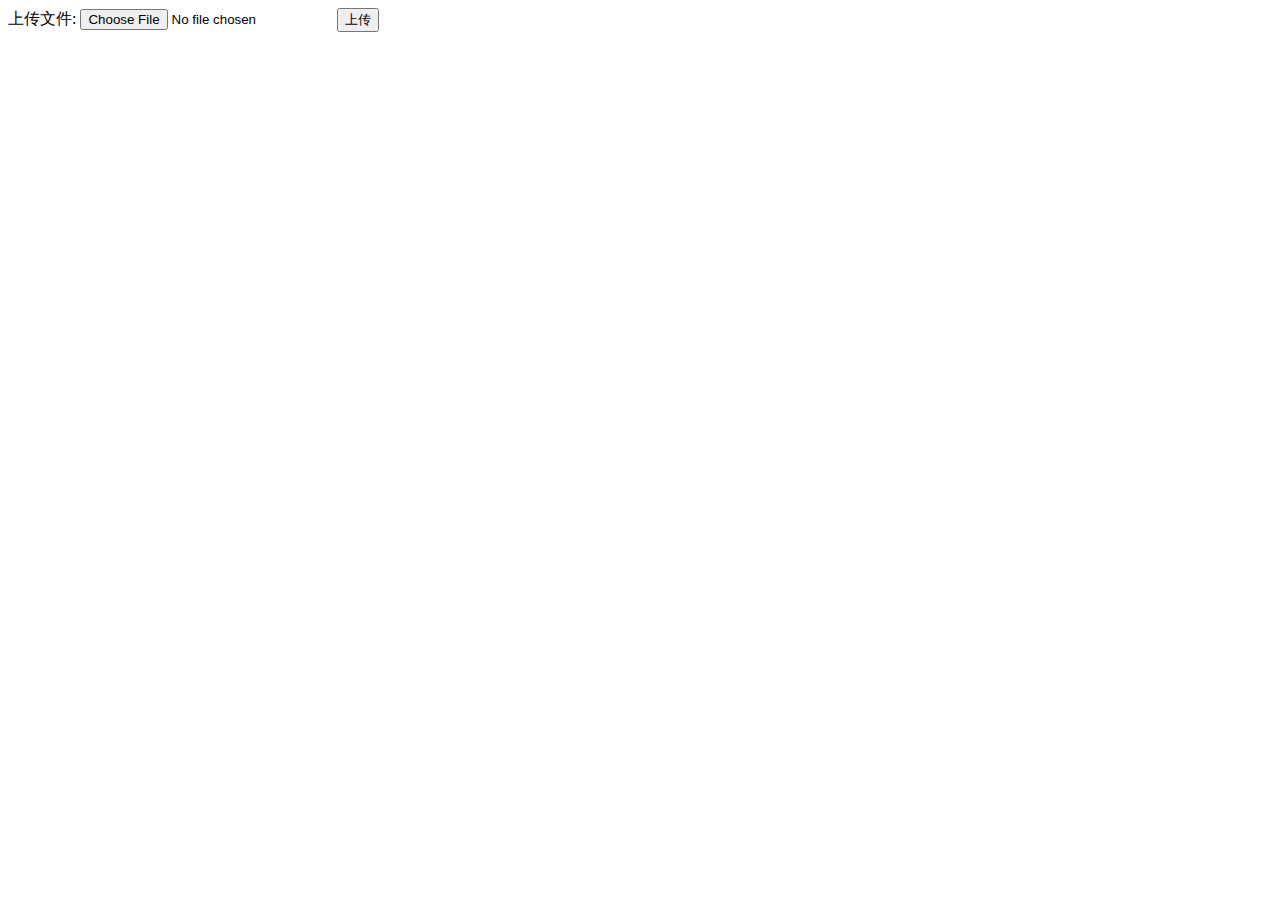
<file: phpDeom/file/index.html>
<!DOCTYPE html>
<html lang="en">
<head>
    <meta charset="UTF-8">
    <title>文件上传</title>
</head>
<body>
<form enctype="multipart/form-data" method="post" name="upform">
    上传文件:
    <input name="upfile" type="file">
    <input type="submit" value="上传"><br>
</form>


</body>
</html>
</file>
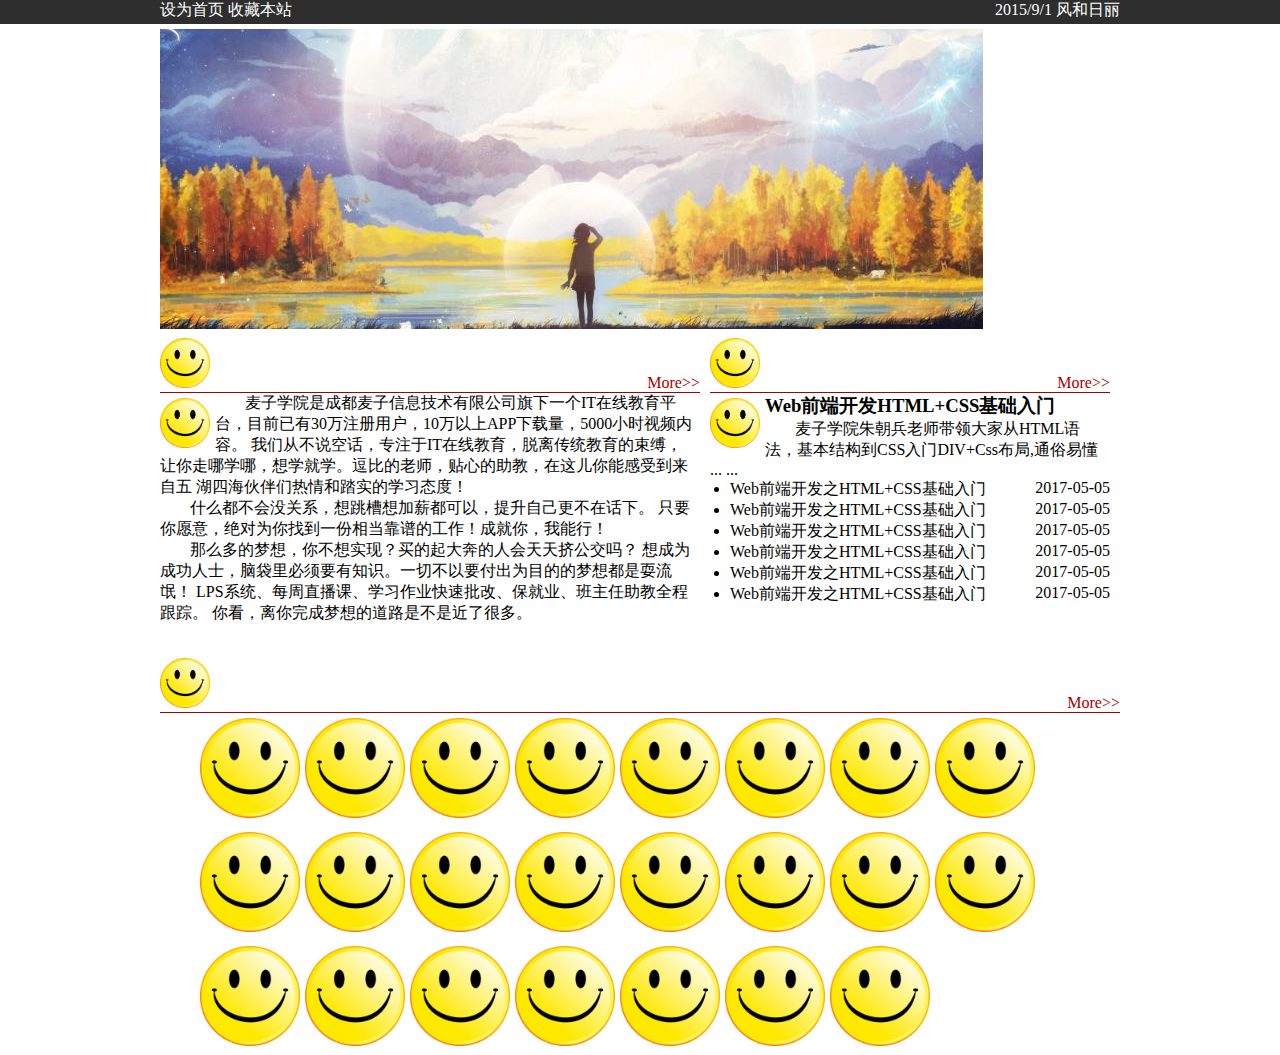
<file: htmlTestDeom/myTest.html>
<!DOCTYPE html>
<html lang="en">
<head>
    <meta charset="UTF-8">
    <title>MyTest</title>
    <link rel="stylesheet" type="text/css" href="myTest.css">
</head>
<body>

<div class="title">
    <div class="core">
        <div class="l">
            <span><a href="#">设为首页</a></span>
            <span><a href="#">收藏本站</a></span>
        </div>
        <div class="r">
            <span><a href="#">2015/9/1 风和日丽</a></span>
        </div>
    </div>
</div>

<div class="banner">
    <div class="core">
        <img src="img/banner.jpg"/>
    </div>
</div>
<div class="conten">
    <div class="core">
        <div class="info l">
            <div class="conten_title">
                <img class="conten_smile" src="img/smile.jpg" alt="smile">
                <span class="r"><a href="#">More>></a></span>
            </div>
            <div class="conten_con">
                <img src="img/smile.jpg" height="50" width="50" alt="img" class="l"/>
                <p>麦子学院是成都麦子信息技术有限公司旗下一个IT在线教育平台，目前已有30万注册用户，10万以上APP下载量，5000小时视频内容。
                    我们从不说空话，专注于IT在线教育，脱离传统教育的束缚，让你走哪学哪，想学就学。逗比的老师，贴心的助教，在这儿你能感受到来自五 湖四海伙伴们热情和踏实的学习态度！</p>

                <p>什么都不会没关系，想跳槽想加薪都可以，提升自己更不在话下。 只要你愿意，绝对为你找到一份相当靠谱的工作！成就你，我能行！</p>

                <p>那么多的梦想，你不想实现？买的起大奔的人会天天挤公交吗？ 想成为成功人士，脑袋里必须要有知识。一切不以要付出为目的的梦想都是耍流氓！
                    LPS系统、每周直播课、学习作业快速批改、保就业、班主任助教全程跟踪。 你看，离你完成梦想的道路是不是近了很多。</p>
            </div>

        </div>

        <div class="news l">
            <div class="conten_title">
                <img class="conten_smile" src="img/smile.jpg" alt="smile">
                <span class="r"><a href="#">More>></a></span>
            </div>
            <div class="conten_con">
                <img src="img/smile.jpg" height="50" width="50" alt="img" class="l"/>
                <h3>Web前端开发HTML+CSS基础入门</h3>
                <p> 麦子学院朱朝兵老师带领大家从HTML语法，基本结构到CSS入门DIV+Css布局,通俗易懂 ... ...</p>
                <ul>
                    <li><a>Web前端开发之HTML+CSS基础入门</a><span>2017-05-05</span></li>
                    <li><a>Web前端开发之HTML+CSS基础入门</a><span>2017-05-05</span></li>
                    <li><a>Web前端开发之HTML+CSS基础入门</a><span>2017-05-05</span></li>
                    <li><a>Web前端开发之HTML+CSS基础入门</a><span>2017-05-05</span></li>
                    <li><a>Web前端开发之HTML+CSS基础入门</a><span>2017-05-05</span></li>
                    <li><a>Web前端开发之HTML+CSS基础入门</a><span>2017-05-05</span></li>
                </ul>
            </div>
        </div>

        <div class="hot l">
                <div class="conten_title">
                    <img class="conten_smile" src="img/smile.jpg" alt="smile">
                    <span class="r"><a href="#">More>></a></span>
                </div>

                <div class="conten_con">
                    <ul >
                        <li> <img src="img/smile.jpg" alt="img"/></li>
                        <li> <img src="img/smile.jpg" alt="img"/></li>
                        <li> <img src="img/smile.jpg" alt="img"/></li>
                        <li> <img src="img/smile.jpg" alt="img"/></li>
                        <li> <img src="img/smile.jpg" alt="img"/></li>
                        <li> <img src="img/smile.jpg" alt="img"/></li>
                        <li> <img src="img/smile.jpg" alt="img"/></li>
                        <li> <img src="img/smile.jpg" alt="img"/></li>
                        <li> <img src="img/smile.jpg" alt="img"/></li>
                        <li> <img src="img/smile.jpg" alt="img"/></li>
                        <li> <img src="img/smile.jpg" alt="img"/></li>
                        <li> <img src="img/smile.jpg" alt="img"/></li>
                        <li> <img src="img/smile.jpg" alt="img"/></li>
                        <li> <img src="img/smile.jpg" alt="img"/></li>
                        <li> <img src="img/smile.jpg" alt="img"/></li>
                        <li> <img src="img/smile.jpg" alt="img"/></li>
                        <li> <img src="img/smile.jpg" alt="img"/></li>
                        <li> <img src="img/smile.jpg" alt="img"/></li>
                        <li> <img src="img/smile.jpg" alt="img"/></li>
                        <li> <img src="img/smile.jpg" alt="img"/></li>
                        <li> <img src="img/smile.jpg" alt="img"/></li>
                        <li> <img src="img/smile.jpg" alt="img"/></li>
                        <li> <img src="img/smile.jpg" alt="img"/></li>
                    </ul>



            </div>
        </div>


    </div>
</div>


</body>
</html>
</file>
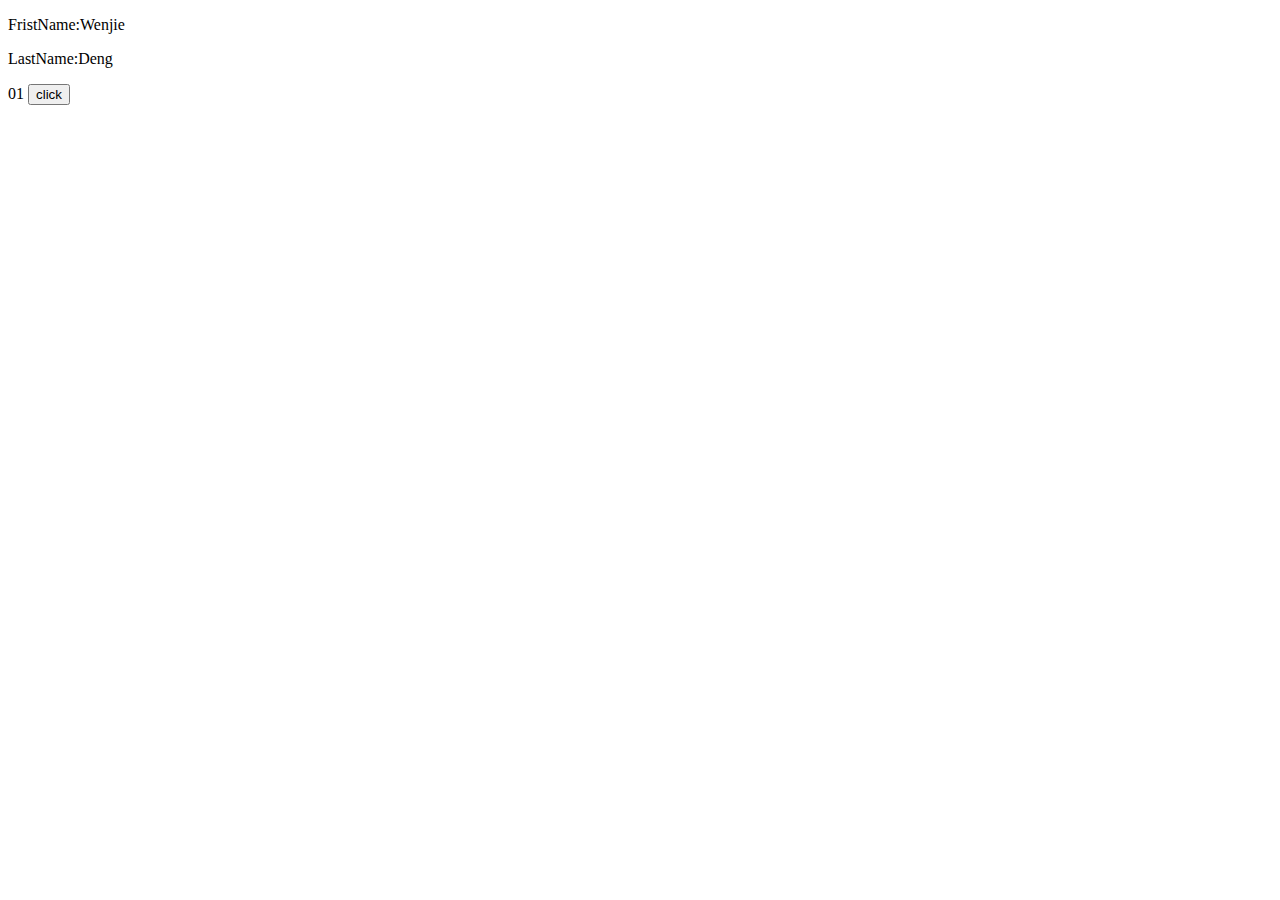
<file: jsDeom/test.html>
<!DOCTYPE html>
<html lang="en">
<head>
    <meta charset="UTF-8">
    <title>js Test</title>

</head>
<body>
<script>
    var Person ={fristname:"Wenjie",lastname:"Deng"};
    document.write("<p>FristName:"+Person.fristname+"</p>");
    document.write("<p>LastName:"+Person.lastname+"</p>");

        var a="1";
        var b="12";
        document.write(a.indexOf("1"));

        document.write(b.indexOf("2"));
</script>

    <button type="button" onclick="myTry()">click</button>
</body>
</html>
</file>
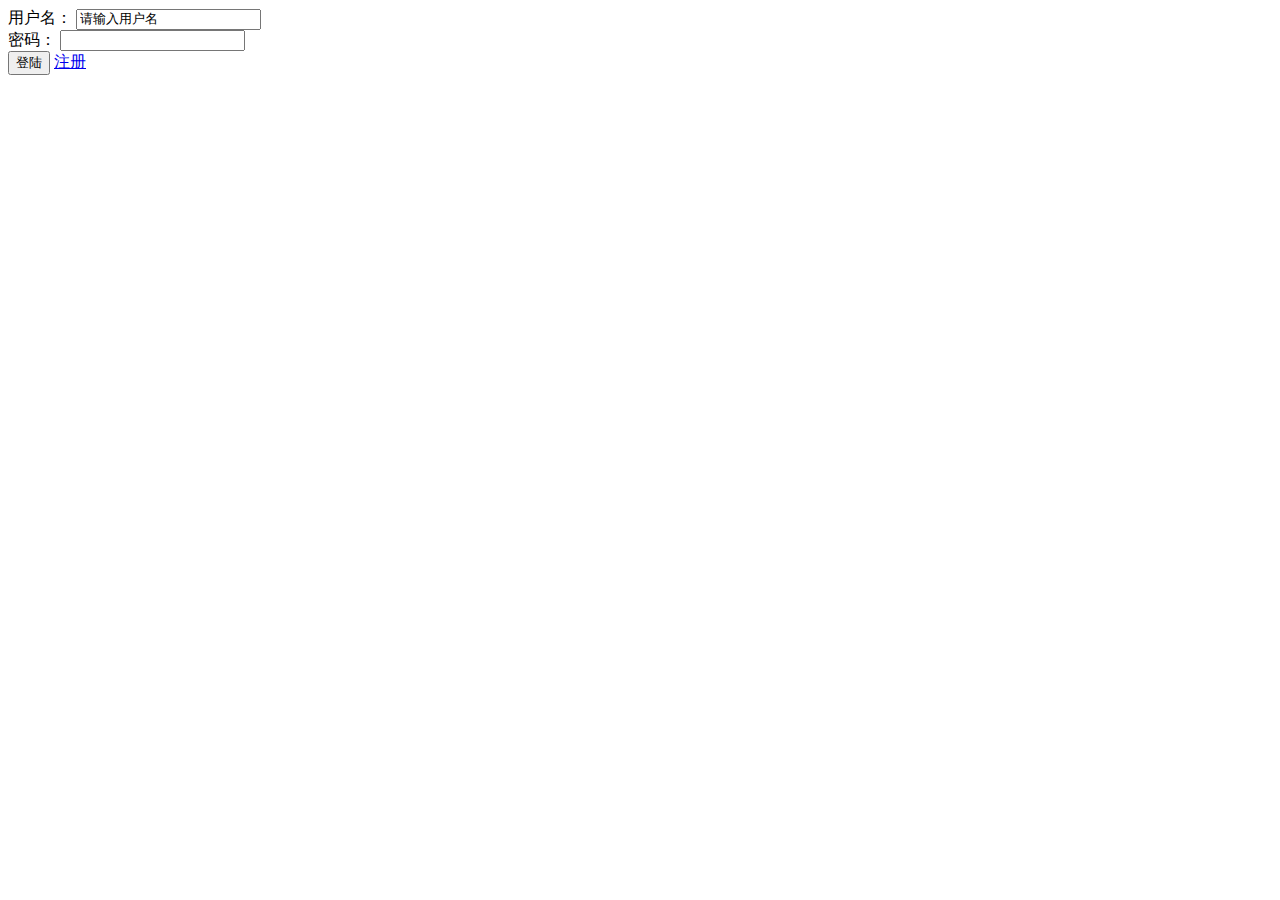
<file: phpDeom/logoinSystem/login.html>
<!DOCTYPE html>
<html lang="en">
<head>
    <meta charset="UTF-8">
    <title>登陆</title>

    <style>
        span{
            display: inline;
        }
    </style>


</head>
<body>
    <div class="box">
      <form action="login_check.php" method="post">
          <div>
              <span>用户名：</span>
              <input type="text" value="请输入用户名" name="login_name">
          </div>
          <div>
              <span>密码：</span>
              <input type="password" name="login_password">
          </div>
          <div>
              <button type="submit" name="login">登陆</button>
              <a href="register.php">注册</a>
          </div>
      </form>

    </div>


</body>
</html>
</file>
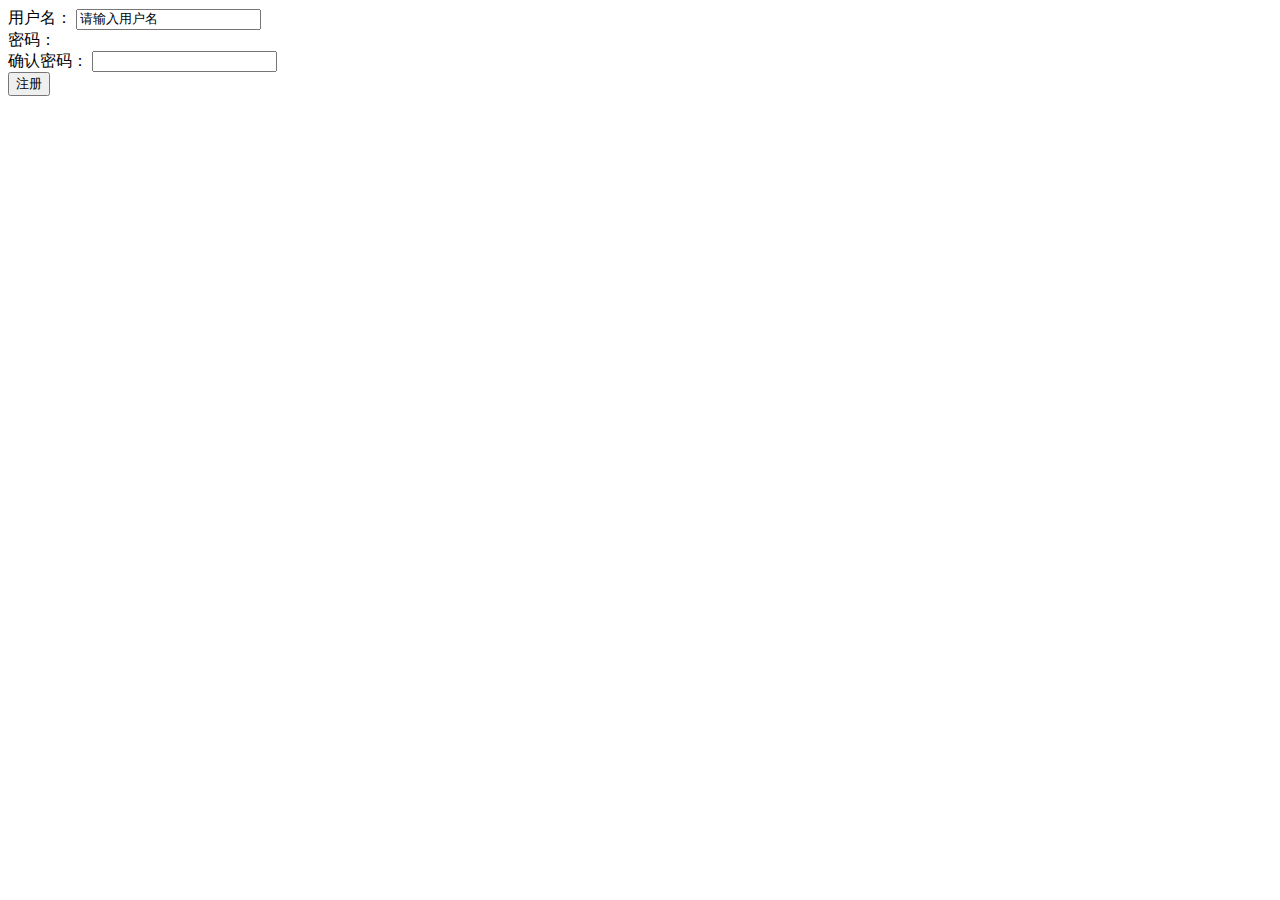
<file: phpDeom/logoinSystem/register.html>
<!DOCTYPE html>
<html lang="en">
<head>
    <meta charset="UTF-8">
    <title>注册</title>
</head>
<body>

<div class="box">
    <form action="regist_check.php" method="post">
        <div>
            <span>用户名：</span>
            <input type="text" value="请输入用户名" name="regist_name">
        </div>
        <div>
            <span>密码：</span>
            <!--<input type="password" name="regist_password">-->
        </div>
        <div>
            <span>确认密码：</span>
            <input type="password" name="regist_password">
        </div>
        <div>
            <button type="submit" name="regist">注册</button>
        </div>
    </form>

</div>

</body>
</html>
</file>
<file: htmlTestDeom/myTest.css>
*{margin: 0px}
a{text-decoration: none}
body{margin: 0 auto; }
.title{background-color: #2e2e2e;height: 24px;width: 100%;}
.title a{color: #ffffff;text-decoration: none}
.l{float: left;}
.r{float: right;}
.core{width: 960px;margin: 0px auto}
.banner{margin: 5px}
.conten_smile{width: 50px;height: 50px}
.info{ width: 540px;height: 320px; margin-right: 10px}
.news{width: 400px;height: 320px;}
.hot{height: 360px; width: 100%}
/*设置span为在div右下角，元素需要float*/
/*position: relative   设置父元素div为可使用boottom   等进行定位*/
.conten_title{border-bottom: 1px solid #a80000;position: relative}
.conten_title span{position: absolute;bottom: 0;right: 0;color:#a80000 }
.conten_title a:link{color:#a80000  }
.conten_title a:visited{color:#a80000  }
.conten .conten_con img{margin:5px 5px 5px 0px}
.conten p{text-indent:30px;margin-right: 5px}
.news ul{padding-left:20px}
.news li span{float: right}

.hot ul{list-style: none}
.hot li{float: left}
.hot ul img{height: 100px;width:100px}
</file>
